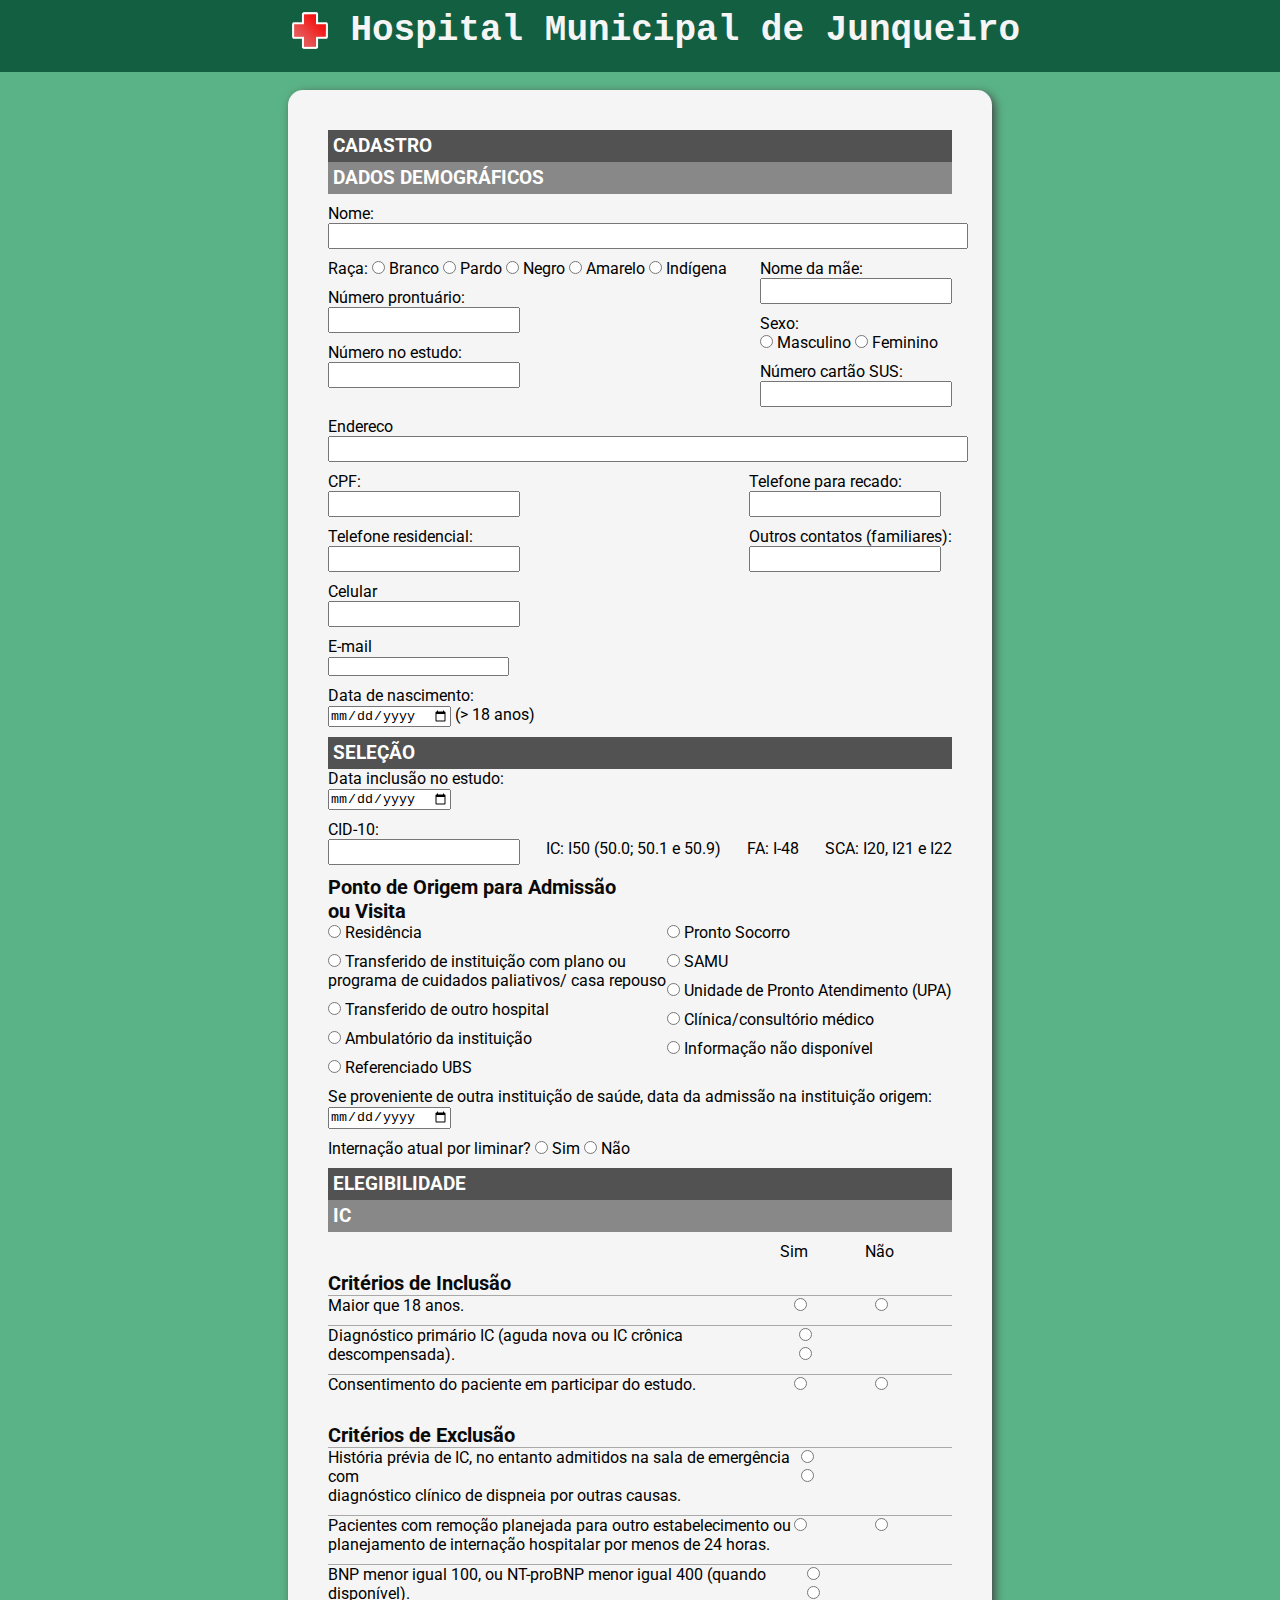
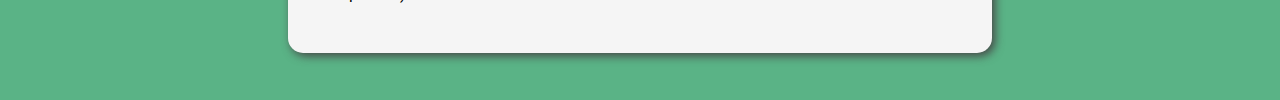
<file: cadastro-paciente/index.html>
<!DOCTYPE html>
<html lang="pt-br">
<head>
    <meta charset="UTF-8">
    <meta name="viewport" content="width=device-width, initial-scale=1.0">
    <title>Cadastro de Paciente</title>
    <link rel="stylesheet" href="./estilos/style.css">
    <link href="https://fonts.googleapis.com/css2?family=Roboto:ital,wght@0,300;0,500;1,300;1,500&family=Ubuntu+Mono:wght@700&display=swap" rel="stylesheet">
</head>
<body>
    <div class="cabecalho">
        <header>
            <div class="titulo">
               <a href="/">
                    <img src="./img/cruz-vermelha.png" alt="image-redCross">
                    <h1>Hospital Municipal de Junqueiro</h1>
                </a> 
            </div>
            
        </header>
    </div>
    <div class="content">
        <main>
            <form>
                <h2>CADASTRO</h2>
                <h3>DADOS DEMOGRÁFICOS</h3>
                <div class="cadastro">
                    <p>
                        <label for="nome">Nome:</label><br>
                        <input class="big-input" type="text" id="cNome">
                    </p>           
                    <div class="line">
                        <div class="column1">
                            <p>
                                <label for="raca">Raça: </label>
                                <input type="radio" name="raca" id="branco">
                                <label for="branco">Branco</label>
                                <input type="radio" name="raca" id="pardo">
                                <label for="pardo">Pardo</label>
                                <input type="radio" name="raca" id="negro">
                                <label for="negro">Negro</label>
                                <input type="radio" name="raca" id="amarelo">
                                <label for="amarelo">Amarelo</label>
                                <input type="radio" name="raca" id="indigena">
                                <label for="indigena">Indígena</label>
                            </p>
                            <p>
                                <label for="num-pront">Número prontuário: </label><br>
                                <input type="text" id="num-pront">
                            </p>
                            <p>
                                <label for="num-estudo">Número no estudo: </label><br>
                                <input type="number" id="num-estudo">
                            </p>
                        </div><!--column1-->
                        <div class="column2">
                            <p>
                                <label for="nome-mae">Nome da mãe: </label><br>
                                <input type="text" id="nome-mae">
                            </p>
                            <p>
                                <label for="sexo">Sexo: </label><br>
                                <input type="radio" name="sexo" id="masc">
                                <label for="masc">Masculino</label>
                                <input type="radio" name="sexo" id="fem">
                                <label for="fem">Feminino</label><br>
                            </p>
                            <p>
                                <label for="n-sus">Número cartão SUS: </label> <br>
                                <input type="text" id="n-sus">
                            </p>
                        </div><!--column2-->
                    </div>
                    <p>
                        <label for="endereco">Endereco</label><br>
                        <input class="big-input" type="text" id="endereco">
                    </p>
                    <div class="line">
                        <div class="column3">
                            <p>
                                <label for="cpf">CPF: </label><br>
                                <input type="text" id="cpf" size="15">
                            </p> 
                            <p>
                                <label for="tel-res">Telefone residencial: </label><br>
                                <input type="text" id="tel-res">
                            </p>
                            <p>
                                <label for="cel">Celular</label><br>
                                <input type="text" id="cel">
                            </p>
                            <p>
                                <label for="email">E-mail</label><br>
                                <input type="email" name="cEmail" id="email">
                            </p>
                            <p>
                                <label for="dt-nasc">Data de nascimento: </label><br>
                                <input type="date" name="cdtNasc" id="dt-nasc"> (> 18 anos)
                            </p>
                        </div><!--column3-->
                        <div class="column4">
                            <p>
                                <label for="tel-rec">Telefone para recado: </label><br>
                                <input type="text" id="tel-rec">
                            </p>
                            <p>
                                <label for="o-cont">Outros contatos (familiares): </label><br>
                                <input type="text" id="o-cont">
                            </p>
                        </div><!--column4-->
                    </div><!--line2-->
                </div>
                <div class="selecao">
                    <h2>SELEÇÃO</h2>
                    <p>
                        <label for="dt-inclusao">Data inclusão no estudo:</label> <br>
                        <input type="date" name="data-inclusao-estudo" id="dt-inclusao"> <br>
                    </p>
                    <label for="cid-10">CID-10:</label> <br>
                    <div class="line">
                        <p>
                            <input type="text" id="cid-10">
                        </p>
                        <p>IC: I50 (50.0; 50.1 e 50.9) </p>
                        <p>FA: I-48</p>
                        <p>SCA: I20, I21 e I22</p>
                    </div>
                    <div class="line">
                        <div class="center-left">
                            <h4>Ponto de Origem para Admissão <br> ou Visita</h4>
                        </div>
                        <div class="colum1">
                            <p>
                                <input type="radio" name="org" id="id1">
                                <label for="id1">Residência</label> <br>
                            </p>
                            <p>
                                <input type="radio" name="org" id="id2">
                                <label for="id2">Transferido de instituição com plano ou <br>
                                    programa de cuidados paliativos/ casa repouso</label><br>
                            </p>
                            <p>
                                <input type="radio" name="org" id="id3">
                                <label for="id3">Transferido de outro hospital</label><br>
                            </p>
                            <p>
                                <input type="radio" name="org" id="id4">
                                <label for="id4">Ambulatório da instituição</label><br>
                            </p>
                            <p>
                                <input type="radio" name="org" id="id5">
                                <label for="id5">Referenciado UBS</label>
                            </p>              
                        </div> <!--column1-->
    
                        <div class="colum2">
                            <p>
                                <input type="radio" name="org" id="id6">
                            <label for="id6">Pronto Socorro</label><br>
                            </p>
                            <p>
                                <input type="radio" name="org" id="id7">
                                <label for="id7">SAMU</label><br>
                            </p>
                            <p>
                                <input type="radio" name="org" id="id8">
                               <label for="id8">Unidade de Pronto Atendimento (UPA)</label><br>
                            </p>
                            <p>
                                <input type="radio" name="org" id="id9">
                                <label for="id9">Clínica/consultório médico</label><br>
                            </p>
                            <p>
                                <input type="radio" name="org" id="id10">
                                <label for="id10">Informação não disponível</label>
                            </p>
                        </div>
                    </div>
                    <p>
                         <label for="dt-adm">Se proveniente de outra instituição de saúde, data da admissão na instituição origem: </label>
                        <input type="date" name="dt-adm" id="dt-adm"> <br>
                    </p>
                   
                    <p>
                        Internação atual por liminar? 
                        <input type="radio" name="int-l" id="int1">
                        <label for="int1">Sim</label>
                        <input type="radio" name="int-l" id="int2">
                        <label for="int2">Não</label>
                    </p>
                </div>
                <div class="elegibilidade">
                    <h2>ELEGIBILIDADE</h2>
                    <h3>IC</h3>
                    <div class="line-a">
                        <p>Sim</p>
                        <p>Não</p>
                    </div>
                    <h4>Critérios de Inclusão</h4>
                    <div class="line-b">
                        <p>Maior que 18 anos.</p>
                        <p>
                            <input type="radio" name="r1" id="r1">
                            <input type="radio" name="r1" id="r1">
                        </p>
                    </div>
                    <div class="line-b">
                        <p>Diagnóstico primário IC (aguda nova ou IC crônica descompensada).</p>
                        <p>
                            <input type="radio" name="r2" id="r2">
                            <input type="radio" name="r2" id="r2">
                        </p>
                    </div>
                    <div class="line-b">
                        <p>Consentimento do paciente em participar do estudo.</p>
                        <p>
                            <input type="radio" name="r3" id="r3">
                            <input type="radio" name="r3" id="r3">
                        </p>
                    </div>
                    <br>
                    <h4>Critérios de Exclusão</h4>
                    <div class="line-b">
                        <p>História prévia de IC, no entanto admitidos na sala de emergência com <br> diagnóstico clínico de dispneia por outras causas.</p>
                        <p>
                            <input type="radio" name="r4" id="r4">
                            <input type="radio" name="r4" id="r4">
                        </p>
                    </div>
                    <div class="line-b">
                        <p>Pacientes com remoção planejada para outro estabelecimento ou <br> planejamento de internação hospitalar por menos de 24 horas.</p>
                        <p>
                            <input type="radio" name="r5" id="r5">
                            <input type="radio" name="r5" id="r5">
                        </p>
                    </div>
                    <div class="line-b">
                        <p>BNP menor igual 100, ou NT-proBNP menor igual 400 (quando disponível).</p>
                        <p>
                            <input type="radio" name="r6" id="r6">
                            <input type="radio" name="r6" id="r6">
                        </p>
                    </div>
                </div>
            </form>
        </main>
    </div>
</body>
</html>
</file>
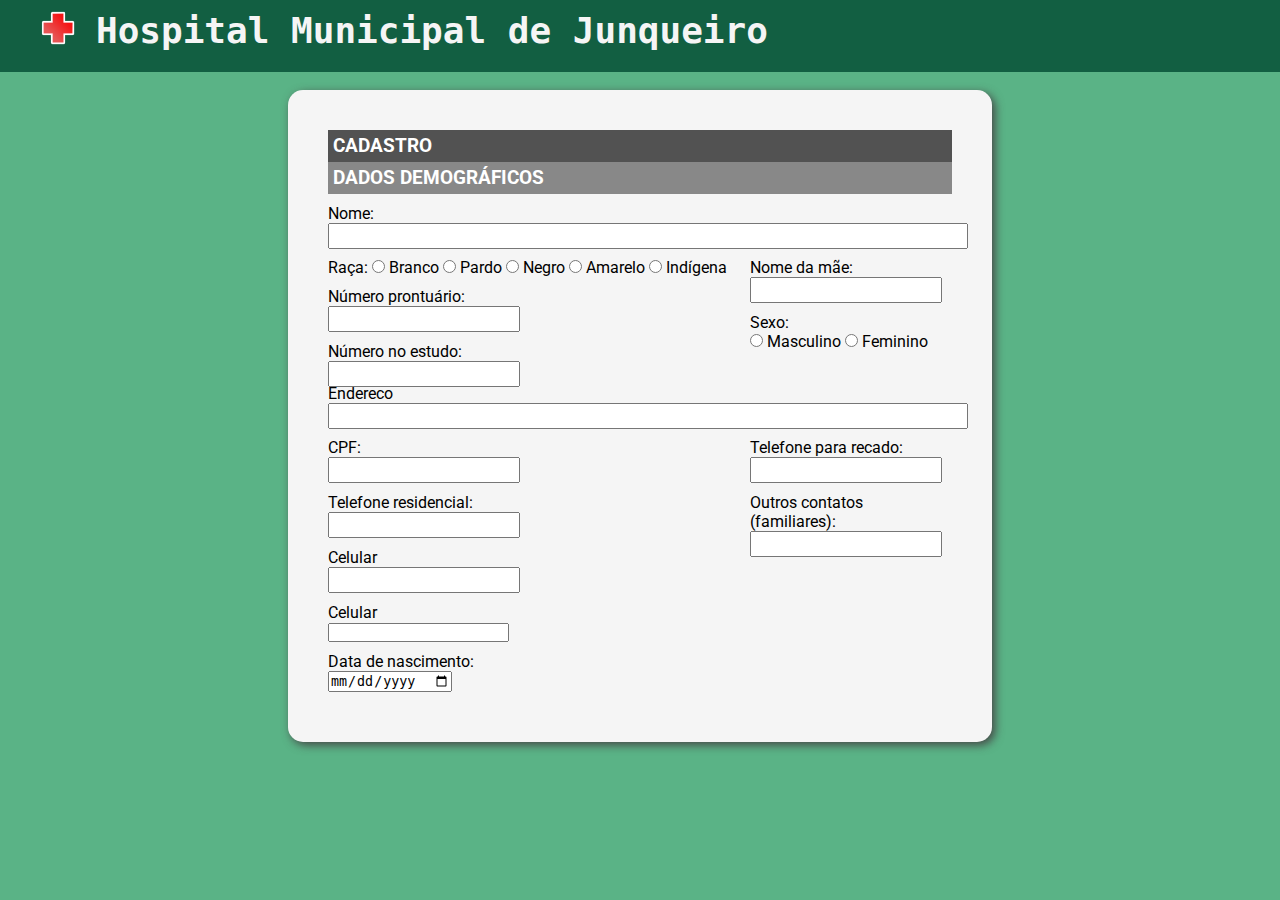
<file: exercicios/cadastro-paciente/index.html>
<!DOCTYPE html>
<html lang="pt-br">
<head>
    <meta charset="UTF-8">
    <meta name="viewport" content="width=device-width, initial-scale=1.0">
    <title>Cadastro de Paciente</title>
    <link rel="stylesheet" href="./estilos/style.css">
    <link href="https://fonts.googleapis.com/css2?family=Roboto:ital,wght@0,300;0,500;1,300;1,500&family=Ubuntu+Mono:wght@700&display=swap" rel="stylesheet">
</head>
<body>
    <div class="cabecalho">
        <header>
            <div class="titulo">
               <a href="/">
                    <img src="./img/cruz-vermelha.png" alt="image-redCross">
                    <h1>Hospital Municipal de Junqueiro</h1>
                </a> 
            </div>
            
        </header>
    </div>
    <div class="content">
        <main>
            <form>
                <h2>CADASTRO</h2>
                <h3>DADOS DEMOGRÁFICOS</h3>
                <div class="cadastro">
                    <div class="line1">
                        <p>
                            <label for="nome">Nome:</label><br>
                            <input class="big-input" type="text" id="cNome">
                        </p>
                    </div>
                    <div class="column1">
                        <p>
                            <label for="raca">Raça: </label>
                            <input type="radio" name="raca" id="branco">
                            <label for="branco">Branco</label>
                            <input type="radio" name="raca" id="pardo">
                            <label for="pardo">Pardo</label>
                            <input type="radio" name="raca" id="negro">
                            <label for="negro">Negro</label>
                            <input type="radio" name="raca" id="amarelo">
                            <label for="amarelo">Amarelo</label>
                            <input type="radio" name="raca" id="indigena">
                            <label for="indigena">Indígena</label>
                        </p>
                        <p>
                            <label for="num-pront">Número prontuário: </label><br>
                            <input type="text" id="num-pront">
                        </p>
                        <p>
                            <label for="num-estudo">Número no estudo: </label><br>
                            <input type="number" id="num-estudo">
                        </p>
                    </div><!--column1-->
                    <div class="column2">
                        <p>
                            <label for="nome-mae">Nome da mãe: </label><br>
                            <input type="text" id="nome-mae">
                        </p>
                        <p>
                            <label for="sexo">Sexo: </label><br>
                            <input type="radio" name="sexo" id="masc">
                            <label for="masc">Masculino</label>
                            <input type="radio" name="sexo" id="fem">
                            <label for="fem">Feminino</label><br>
                        </p>
                    </div><!--column2-->
                    <div class="line2">
                        <p>
                            <label for="endereco">Endereco</label><br>
                            <input class="big-input" type="text" id="endereco">
                        </p>
                    </div><!--line2-->
                    <div class="column3">
                        <p>
                            <label for="cpf">CPF: </label><br>
                            <input type="text" id="cpf" size="15">
                        </p>
                        <p>
                            <label for="tel-res">Telefone residencial: </label><br>
                            <input type="text" id="tel-res">
                        </p>
                        <p>
                            <label for="cel">Celular</label><br>
                            <input type="text" id="cel">
                        </p>
                        <p>
                            <label for="email">Celular</label><br>
                            <input type="email" name="cEmail" id="email">
                        </p>
                        <p>
                            <label for="dt-nasc">Data de nascimento: </label><br>
                            <input type="date" name="cdtNasc" id="dt-nasc">
                        </p>
                    </div><!--column3-->
                    <div class="column4">
                        <p>
                            <label for="tel-rec">Telefone para recado: </label><br>
                            <input type="text" id="tel-rec">
                        </p>
                        <p>
                            <label for="o-cont">Outros contatos (familiares): </label><br>
                            <input type="text" id="o-cont">
                        </p>
                    </div><!--column4-->
                    
                </div>
                <div class="selecao"></div>
                <div class="elegibilidade"></div>
                <div class="rodape"></div>
            </form>
        </main>
    </div>
    <!--
    <div class="selecao">
        <h2>SELEÇÃO</h2>
        Data inclusao no estudo:
        <input type="date" name="data-inclusao-estudo" id=""> <br>
                    CID-10:
                    <input type="text">
                    <label class="ic">IC: 150 (50.0;50.1 e 50.9)</label>
                    <label class="ic">IC: 1-48</label>
                    <label class="ic">IC: 120, 121 e 122</label>
                    <div class="vertical-box">
                        <div class="title-box">
                            <h4>
                                Ponto de Origem para Admissão ou Visita
                            </h4>
                        </div>
                        <div class="center-box">
                            <label class="radio-selecao">
                                <input type="radio" name="selecao-check"> 
                                Residencia
                            </label> <br><br>
                            <label class="radio-selecao">
                                <input type="radio" name="selecao-check"> 
                                Transferido de instituição com plano ou programa de cuidados paliativos/ casa de repouso
                            </label><br><br>
                            <label class="radio-selecao">
                                <input type="radio" name="selecao-check"> 
                                Transferido de outro Hospital
                            </label><br><br>
                            <label class="radio-selecao">
                                <input type="radio" name="selecao-check"> 
                                Ambulatório da instituição
                            </label><br><br>
                            <label class="radio-selecao">
                                <input type="radio" name="selecao-check"> 
                                Referenciado UBS
                            </label><br><br>
                        </div>
                        <div class="right-box">
                            <label class="radio-selecao">
                                <input type="radio" name="selecao-check"> 
                                Pronto Socorro
                            </label><br><br>
                            <label class="radio-selecao">
                                <input type="radio" name="selecao-check"> 
                                SAMU
                            </label><br><br>
                            <label class="radio-selecao">
                                <input type="radio" name="selecao-check"> 
                                Unidade de Pronto Atendimento (UPA)
                            </label><br><br>
                            <label class="radio-selecao">
                                <input type="radio" name="selecao-check"> 
                                Clínica / consultório médico
                            </label><br><br>
                            <label class="radio-selecao">
                                <input type="radio" name="selecao-check"> 
                                Informação não disponível
                            </label>
                        </div>
                    </div>
                    <p>
                        Se proveniente de outra instituição de saúde, data da admissão na instituição origem: 
                        <input type="date" name="" id="">
                    </p>
                    <p>
                        Internação atual por liminar? 
                        <label class="radio-selecao">
                            <input type="radio" name="internacao-liminar" id=""> 
                            Sim 
                        </label>
                        <label class="radio-selecao">
                            <input type="radio" name="internacao-liminar" id=""> 
                            Não 
                        </label>
                        </p>
                </div>
                <div class="elegibilidade">
                    <h2>ELEGIBILIDADE</h2>
                    <h3>IC</h3>
                    <table>
                        <tr class="no-border">
                            <td class="texto"></td>
                            <td class="input-radio">Sim</td>
                            <td class="input-radio">Não</td>
                        </tr>
                        <tr>
                            <th class="texto">Critérios de Inclusao</th>
                        </tr>
                        <tr>
                            <td class="texto">Maior que 18 anos.</td>
                            <td class="input-radio">
                                <input type="radio" name="op1">
                            </td>
                            <td class="input-radio">
                                <input type="radio" name="op1">
                            </td>
                        </tr>
                        <tr>
                            <td class="texto">
                                Diagnóstico primário IC (aguda nova ou IC crônica deescompensada.
                            </td>
                            <td class="input-radio">
                                <input type="radio" name="op2">
                            </td>
                            <td class="input-radio">
                                <input type="radio" name="op2">
                            </td>
                        </tr>
                        <tr>
                            <td class="texto">
                                Consentimento do paciente em participar do estudo.
                            </td>
                            <td class="input-radio">
                                <input type="radio" name="op3">
                            </td>
                            <td class="input-radio">
                                <input type="radio" name="op3">
                            </td>
                        </tr>
                        <tr>
                            <th class="texto">Critérios de Exclusão</th>
                        </tr>
                        <tr>
                            <td class="texto">História prévia de IC, no entanto admitidos na sala de emergência com diagnóstico clínico de dispneia por outras causas.</td>
                            <td class="input-radio">
                                <input type="radio" name="op4">
                            </td>
                            <td class="input-radio">
                                <input type="radio" name="op4">
                            </td>
                        </tr>
                        <tr>
                            <td class="texto">Pacientes com remoção planejada para outro estabelecimento ou planejamento de internação hospitalar por menos de 24 horas.</td>
                            <td class="input-radio">
                                <input type="radio" name="op5">
                            </td>
                            <td class="input-radio">
                                <input type="radio" name="op5">
                            </td>
                        </tr>
                        <tr>
                            <td class="texto">BNP menor igual 100, ou NT-proBNP menor igual 400 (quando disponível).</td>
                            <td class="input-radio">
                                <input type="radio" name="op6">
                            </td>
                            <td class="input-radio">
                                <input type="radio" name="op6">
                            </td>
                        </tr>
                    </table>
                </div>-->
</body>
</html>
</file>
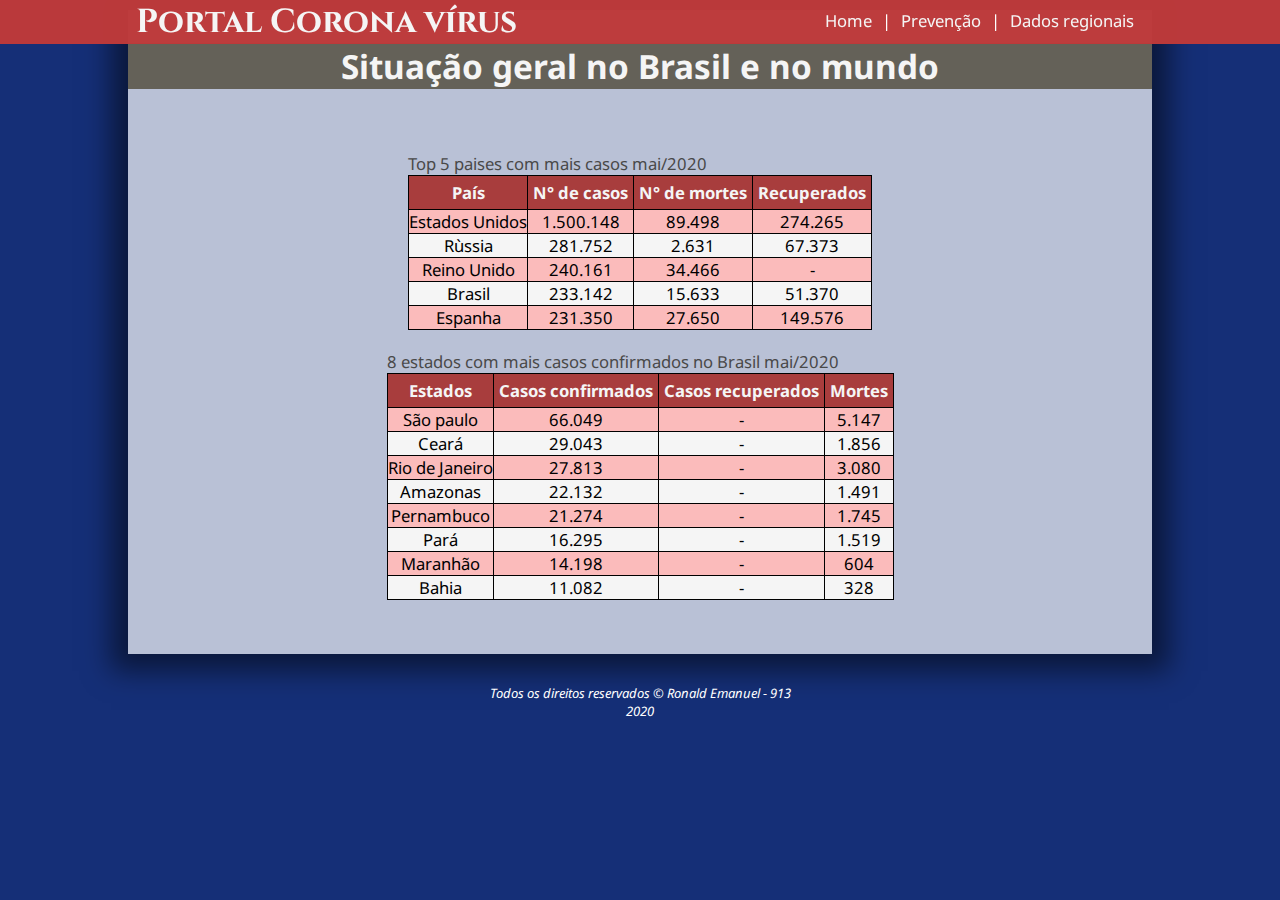
<file: site-coronavirus/dados.html>
<!DOCTYPE html>
<html lang="pt-br">
<head>
    <meta charset="UTF-8">
    <meta name="viewport" content="width=device-width, initial-scale=1.0">
    <title>Portal Corona vírus</title>
    <link href="https://fonts.googleapis.com/css2?family=Cinzel:wght@900&family=Noto+Sans:wght@400;700&display=swap" rel="stylesheet">
    <link rel="stylesheet" href="./css/estilo.css">
</head>
<body>
    <div class="cabecalho">
        <header>
            <a class="link-titulo" href="index.html">
                <h1>Portal Corona vírus</h1>
            </a>  
            <nav class="menu"> 
                <ul>
                    <li><a href="index.html">Home</a></li>
                    <li>|</li>
                    <li><a href="prevencao.html">Prevenção</a></li>
                    <li>|</li>
                    <li><a href="dados.html">Dados regionais</a></li>
                </ul>
            </nav>
        </header>
    </div>
    <div class="secao">
        <section>
            <div class="topico">
                <h2>Situação geral no Brasil e no mundo</h2><br>
                <table class="tab-style">
                    <caption>Top 5 paises com mais casos mai/2020</caption>
                    <tr>
                        <th>País</th>
                        <th>N° de casos</th>
                        <th>N° de mortes</th>
                        <th>Recuperados</th>
                    </tr>
                    <tr>
                        <td>Estados Unidos</td>
                        <td>1.500.148</td>
                        <td>89.498</td>
                        <td>274.265</td>
                    </tr>
                    <tr>
                        <td>Rùssia</td>
                        <td>281.752</td>
                        <td>2.631</td>
                        <td>67.373</td>
                    </tr>
                    <tr>
                        <td>Reino Unido</td>
                        <td>240.161</td>
                        <td>34.466</td>
                        <td>-</td>
                    </tr>
                    <tr>
                        <td>Brasil</td>
                        <td>233.142</td>
                        <td>15.633</td>
                        <td>51.370</td>
                    </tr>
                    <tr>
                        <td>Espanha</td>
                        <td>231.350</td>
                        <td>27.650</td>
                        <td>149.576</td>
                    </tr>
                </table>
                <table class="tab-style">
                    <caption>8 estados com mais casos confirmados no Brasil <samll>mai/2020</samll></caption>
                    <tr>
                        <th>Estados</th>
                        <th>Casos confirmados</th>
                        <th>Casos recuperados</th>
                        <th>Mortes</th>
                    </tr>
                    <tr>
                        <td>São paulo</td>
                        <td>66.049</td>
                        <td>-</td>
                        <td>5.147</td>
                    </tr>
                    <tr>
                        <td>Ceará</td>
                        <td>29.043</td>
                        <td>-</td>
                        <td>1.856</td>
                    </tr>
                    <tr>
                        <td>Rio de Janeiro</td>
                        <td>27.813</td>
                        <td>-</td>
                        <td>3.080</td>
                    </tr>
                    <tr>
                        <td>Amazonas</td>
                        <td>22.132</td>
                        <td>-</td>
                        <td>1.491</td>
                    </tr>
                    <tr>
                        <td>Pernambuco</td>
                        <td>21.274</td>
                        <td>-</td>
                        <td>1.745</td>
                    </tr>
                    <tr>
                        <td>Pará</td>
                        <td>16.295</td>
                        <td>-</td>
                        <td>1.519</td>
                    </tr>
                    <tr>
                        <td>Maranhão</td>
                        <td>14.198</td>
                        <td>-</td>
                        <td>604</td>
                    </tr>
                    <tr>
                        <td>Bahia</td>
                        <td>11.082</td>
                        <td>-</td>
                        <td>328</td>
                    </tr>
                </table>
            </div>
        </section>
    </div>
    <div class="rodape">
        <footer>Todos os direitos reservados &copy; Ronald Emanuel - 913 <br>2020</footer>
    </div>
</body>
</html>
</file>
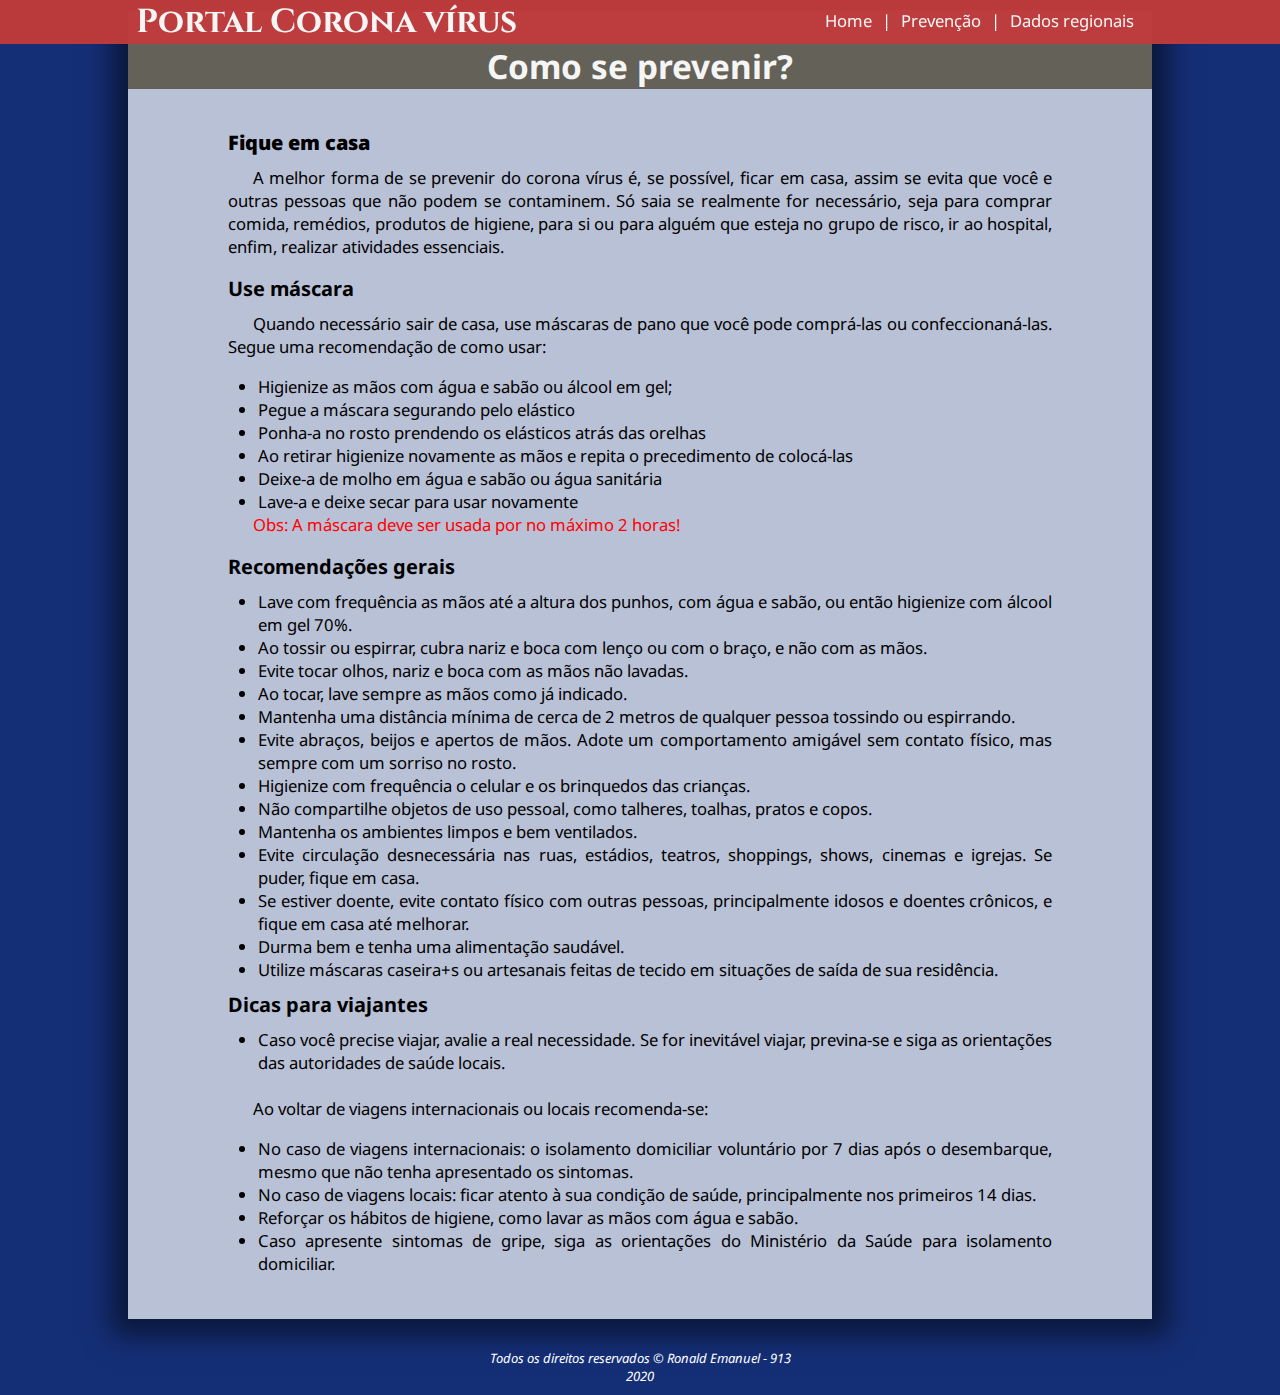
<file: site-coronavirus/prevencao.html>
<!DOCTYPE html>
<html lang="pt-br">
<head>
    <meta charset="UTF-8">
    <meta name="viewport" content="width=device-width, initial-scale=1.0">
    <title>Prevenção</title>
    <link href="https://fonts.googleapis.com/css2?family=Cinzel:wght@900&family=Noto+Sans:wght@400;700&display=swap" rel="stylesheet">
    <link rel="stylesheet" href="./css/estilo.css">
</head>
<body>
    <div class="cabecalho">
        <header>
            <a class="link-titulo" href="index.html">
                <h1>Portal Corona vírus</h1>
            </a>  
            <nav class="menu"> 
                <ul>
                    <li><a href="index.html">Home</a></li>
                    <li>|</li>
                    <li><a href="prevencao.html">Prevenção</a></li>
                    <li>|</li>
                    <li><a href="dados.html">Dados regionais</a></li>
                </ul>
            </nav>
        </header>
    </div>
    <div class="secao">
        <section>
            <h2>Como se prevenir?</h2>
            <div class="topico">
                <h3><b>Fique em casa</b></h3>
                <p>
                    A melhor forma de se prevenir do corona vírus é, se possível, ficar em casa, assim se evita que você e outras pessoas que não podem se contaminem. Só saia se realmente for necessário, seja para comprar comida, remédios, produtos de higiene, para si ou para alguém que esteja no grupo de risco, ir ao hospital, enfim, realizar atividades essenciais.
                </p>
            </div>
            <div class="topico">
                <h3>Use máscara</h3>
                <p>
                    Quando necessário sair de casa, use máscaras de pano que você pode comprá-las ou confeccionaná-las. Segue uma recomendação de como usar:
                </p>
                <ul class="lista-body">
                    <li>Higienize as mãos com água e sabão ou álcool em gel;</li>
                    <li>Pegue a máscara segurando pelo elástico</li>
                    <li>Ponha-a no rosto prendendo os elásticos atrás das orelhas</li>
                    <li>Ao retirar higienize novamente as mãos e repita o precedimento de colocá-las</li>
                    <li>Deixe-a de molho em água e sabão ou água sanitária</li>
                    <li>Lave-a e deixe secar para usar novamente</li>
                </ul>
                <div class="obs">
                    <p>Obs: A máscara deve ser usada por no máximo 2 horas!</p>
                </div>
            </div>
            <div class="topico">
                <h3>Recomendações gerais</h3>
                <ul class="lista-body">
                    <li>
                        Lave com frequência as mãos até a altura dos punhos, com água e sabão, ou então higienize com álcool em gel 70%.
                    </li>
                    <li>
                        Ao tossir ou espirrar, cubra nariz e boca com lenço ou com o braço, e não com as mãos.
                    </li>
                    <li>
                        Evite tocar olhos, nariz e boca com as mãos não lavadas.
                    </li> 
                    <li>
                        Ao tocar, lave sempre as mãos como já indicado.
                    </li>  
                    <li>
                        Mantenha uma distância mínima de cerca de 2 metros de qualquer pessoa tossindo ou espirrando.
                    </li> 
                    <li>
                        Evite abraços, beijos e apertos de mãos. Adote um comportamento amigável sem contato físico, mas sempre com um sorriso no rosto.
                    </li> 
                    <li>
                        Higienize com frequência o celular e os brinquedos das crianças.
                    </li> 
                    <li>
                        Não compartilhe objetos de uso pessoal, como talheres, toalhas, pratos e copos.
                    </li> 
                    <li>
                        Mantenha os ambientes limpos e bem ventilados.
                    </li> 
                    <li>
                        Evite circulação desnecessária nas ruas, estádios, teatros, shoppings, shows, cinemas e igrejas. Se puder, fique em casa.
                    </li> 
                    <li>
                        Se estiver doente, evite contato físico com outras pessoas, principalmente idosos e doentes crônicos, e fique em casa até melhorar.
                    </li> 
                    <li>
                        Durma bem e tenha uma alimentação saudável.
                    </li> 
                    <li>
                        Utilize máscaras caseira+s ou artesanais feitas de tecido em situações de saída de sua residência. 
                    </li> 
                </ul>
            </div>
            <div class="topico">
                <h3>Dicas para viajantes</h3>
                <ul class="lista-body">
                    <li>
                        Caso você precise viajar, avalie a real necessidade.  Se for inevitável viajar, previna-se e siga as orientações das autoridades de saúde locais.
                    </li>                    
                </ul> <br>
                <p>
                    Ao voltar de viagens internacionais ou locais recomenda-se:
                </p>
                <ul class="lista-body">
                    <li>
                        No caso de viagens internacionais: o isolamento domiciliar voluntário por 7 dias após o desembarque, mesmo que não tenha apresentado os sintomas.
                    </li>
                    <li>
                        No caso de viagens locais: ficar atento à sua condição de saúde, principalmente nos primeiros 14 dias.
                    </li>
                    <li>
                        Reforçar os hábitos de higiene, como lavar as mãos com água e sabão.
                    </li>
                    <li>
                        Caso apresente sintomas de gripe, siga as orientações do Ministério da Saúde para isolamento domiciliar.
                    </li>
                </ul>
    
            </div>
        </section>
    </div>
    <div class="rodape">
        <footer>Todos os direitos reservados &copy; Ronald Emanuel - 913 <br>2020</footer>
    </div>
</body>
</html>
</file>
<file: cadastro-paciente/estilos/style.css>
* {
    margin: 0;
    padding: 0;
    box-sizing: border-box;
}

body {
    background-color: rgb(90, 179, 134);
    font-family: 'Roboto', sans-serif;
}

/*header*/
.cabecalho {
    background-color: rgb(18, 95, 66);
    font-family: 'Ubuntu Mono', monospace;
    font-size: 2vh;
    height: 8vh;
    padding: 10px;
    position: fixed;
    top: 0;
    width: 100vw;
    z-index: 1;
}

header img {
    height: 4.5vh;
    margin-right: 20px;
    margin-left: 30px;
}

.titulo {
    align-items: center;
}

.titulo a {
    color: whitesmoke;
    text-decoration: none;
    display: flex;
    justify-content: center;
}

/*conteudo*/
.content {
    background: whitesmoke;
    border-radius: 15px;
    box-shadow: 3px 3px 10px rgb(70, 70, 70);
    margin: auto;
    margin-top: 10vh;
    margin-bottom: 50px;
    padding: 40px;
    width: 55vw;
}

h2, 
h3 {
    color: white;
    font-size: 14pt;
    padding: 5px;
}

h2 {
    background-color: rgb(82, 82, 82);
}

h3 {
    background-color: rgb(136, 136, 136);
    margin-bottom: 10px;
}

h4 {
    color: rgb(10, 10, 10);
    font-size: 20px;
}
/*flex*/
.cadastro {
    display: flex;
    flex-wrap: wrap;
}

.line {
    display: flex;
    flex-wrap: wrap;
    flex: 1;
    justify-content: space-between;
}

.center-left {
    align-self: center;
}

.line-a {
    display: flex;
    flex-wrap: wrap;
    justify-content: flex-end;
    width: 100%;
}

.line-a p {
    margin-right: 4.5vw;
}

.line-b {
    display: flex;
    justify-content: space-between;
    border-top: 1px solid #a9a9a9;
}


.line-b p input {
    margin-right: 5vw;
}

/*formulario*/
fieldset {
    border: none;
}

form p {
    margin-bottom: 10px;
}

input[type="text"],
input[type="number"] {
    padding: 2px;
    font-size: 12pt;
    width: 15vw;
}

input.big-input {
    width: 50vw;
}

.li {
    display: flex;
    flex-wrap: wrap;
    flex: 1;
}
</file>
<file: exercicios/cadastro-paciente/estilos/style.css>
* {
    margin: 0;
    padding: 0;
    box-sizing: border-box;
}

body {
    background-color: rgb(90, 179, 134);
    font-family: 'Roboto', sans-serif;
}

/*header*/
.cabecalho {
    background-color: rgb(18, 95, 66);
    font-family: 'Ubuntu Mono', monospace;
    font-size: 2vh;
    height: 8vh;
    padding: 10px;
    position: fixed;
    top: 0;
    width: 100vw;
    z-index: 1;
}

header img {
    height: 4vh;
    margin-right: 20px;
    margin-left: 30px;
}

.titulo {
    align-items: center;
}

.titulo a {
    color: whitesmoke;
    text-decoration: none;
    display: flex;
}

/*conteudo*/
.content {
    background: whitesmoke;
    border-radius: 15px;
    box-shadow: 3px 3px 10px rgb(70, 70, 70);
    margin: auto;
    margin-top: 10vh;
    padding: 40px;
    width: 55vw;
}

h2, 
h3 {
    color: white;
    font-size: 14pt;
    padding: 5px;
}

h2 {
    background-color: rgb(82, 82, 82);
}

h3 {
    background-color: rgb(136, 136, 136);
    margin-bottom: 10px;
}

/*grid*/
/*cadastro*/
.cadastro {
    display: grid;
    grid-template-columns: 33vw 1fr;
    grid-template-rows: 6vh 14vh 6vh 1fr;
    /*grid-template-areas: "line1 line 1" 
                        "column1" "column2" 
                        "line2 line2" 
                        "column3" "column4";*/
}

.line1 {
    grid-column: 1/3;
}

.column1 {
    grid-column: 1/2;
}

.column2 {
    grid-column: 2/3;
}

.line2 {
    grid-column: 1/3;
}

.column3 {
    grid-column: 1/2;
}

.column4 {
    grid-column: 2/3;
}

/*formulario*/
fieldset {
    border: none;
}

form p {
    margin-bottom: 10px;
}

input[type="text"],
input[type="number"] {
    padding: 2px;
    font-size: 12pt;
    width: 15vw;
}

input.big-input {
    width: 50vw;
}
</file>
<file: site-coronavirus/css/estilo.css>
* {
    box-sizing: border-box;
    margin: 0;
    padding: 0;
}

body {
    background-color: rgb(21, 47, 119);
    color: white;
    font-family: 'Noto Sans', sans-serif;
    font-size: 1.04em;
}    

.cabecalho {
    background-color: rgba(189, 58, 58, 0.986);
    font-size: 1em;
    position: fixed;
    width: 100vw;
    top: 0;
    z-index: 1;
}

.cabecalho header, .menu ul {
    display: flex;
    justify-content: space-around;
}

a{
    text-decoration: none;
    color: whitesmoke;
}

header a {
    transition: text-shadow 1s;
}

header a:hover {
    text-shadow: 0 0 15px whitesmoke;
}

.link-titulo h1{
    font-family: 'Cinzel', serif;
    margin-right: 2vw;
}

.menu ul {
    margin-top: 1vh;
}

.menu li {
    list-style: none;
}

.menu a {
    padding: 10px;
    transition: background-color 900ms;
}

.menu a:hover {
    background-color: rgb(21, 47, 119);
}

.secao {
    background-color: rgba(255, 255, 255, .7);
    color: black;
    box-shadow: 0px 0px 26px 17px rgba(0, 0, 0, .5);
    width: 80%;
    margin: 10px auto 30px auto;
    padding: 2em 6em 2em 6em;
    text-align: justify;
}

h2 {
    background-color: rgb(100, 97, 88);
    color: whitesmoke;
    font-size: 2em;
    margin-bottom: 40px;
    margin-left: -100px;
    text-align: center;
    width: calc(100% + 6em);
}

.topico {
    margin-bottom: 10px;
}

.topico h3 {
    margin-bottom: 10px;
    font-size: 1.2em;
}

.imagem-texto {
    float: left;
    margin-right: 1.4em;
}

.imagem-texto img {
    width: 480px;
}

p {
    margin-bottom: 17px;
    text-indent: 1.5em;
}

.lista-body {
    margin-left: 30px;
}

.fonte {
    margin-top: 0;
    text-align: right;
    color: rgb(90, 90, 90);
}

span a,
.fonte a {
    color: rgb(90, 90, 90);
    text-decoration: none;
}

span a:hover,
.fonte a:hover {
    text-decoration: underline;
}

.obs {
    color: red;
    text-indent: 0;
}

/* Estilização das tabelas */

.div-tabelas {
    text-align: center;
    margin-top: 50px;
    margin-bottom: 20px;
}

.tab-style, th, td {
    border: 1px solid black;
    border-collapse: collapse;
}   

.tab-style {
    margin-left: auto;
    margin-right: auto;
    margin-bottom: 20px;
    background: whitesmoke;  
    text-align: center;
}

.tab-style caption {
    color: rgb(73, 73, 73);
    text-align: left;
}

th {
    background: rgb(168, 61, 61);
    color: whitesmoke;
    padding: 5px;
}

tr:nth-child(even) {
    background: rgb(251, 187, 187);
}

.rodape {
    font-style: italic;
    font-size: small;
    text-align: center;
    margin-bottom: 10px;
}
</file>
